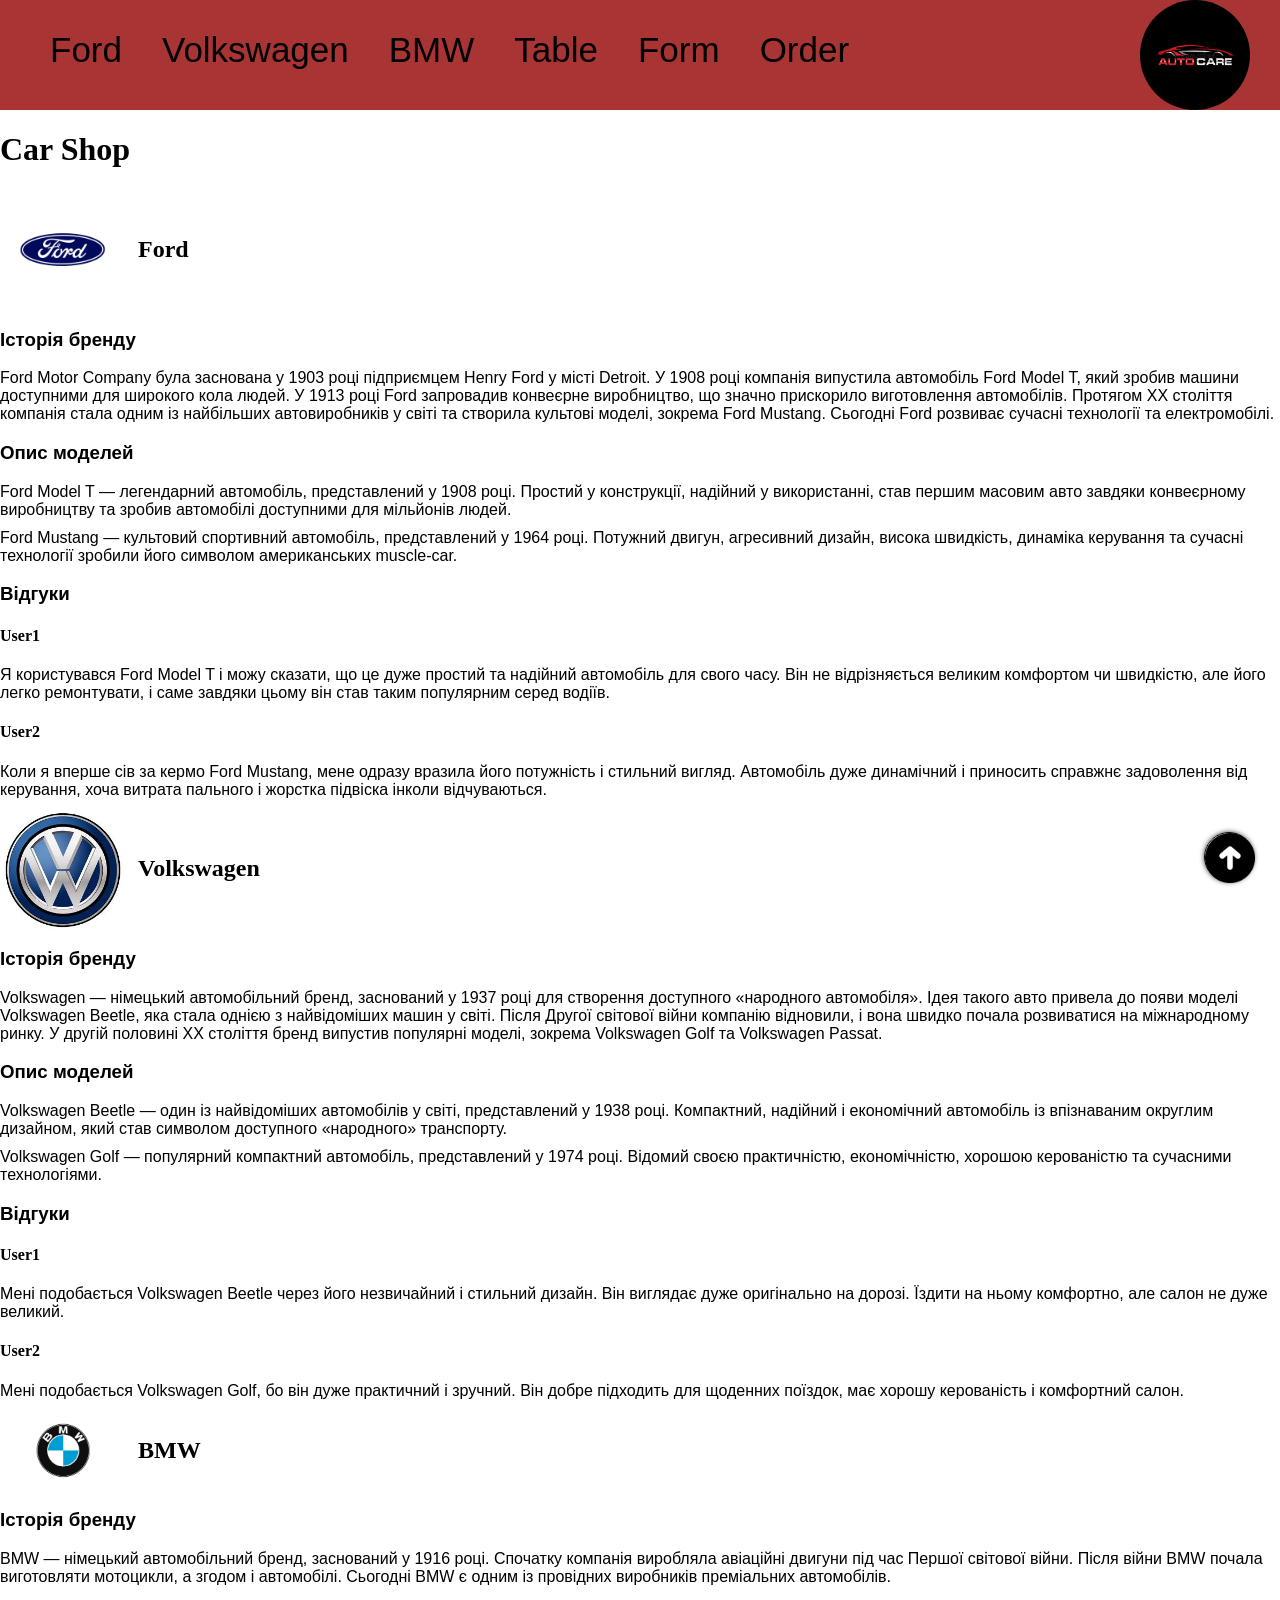
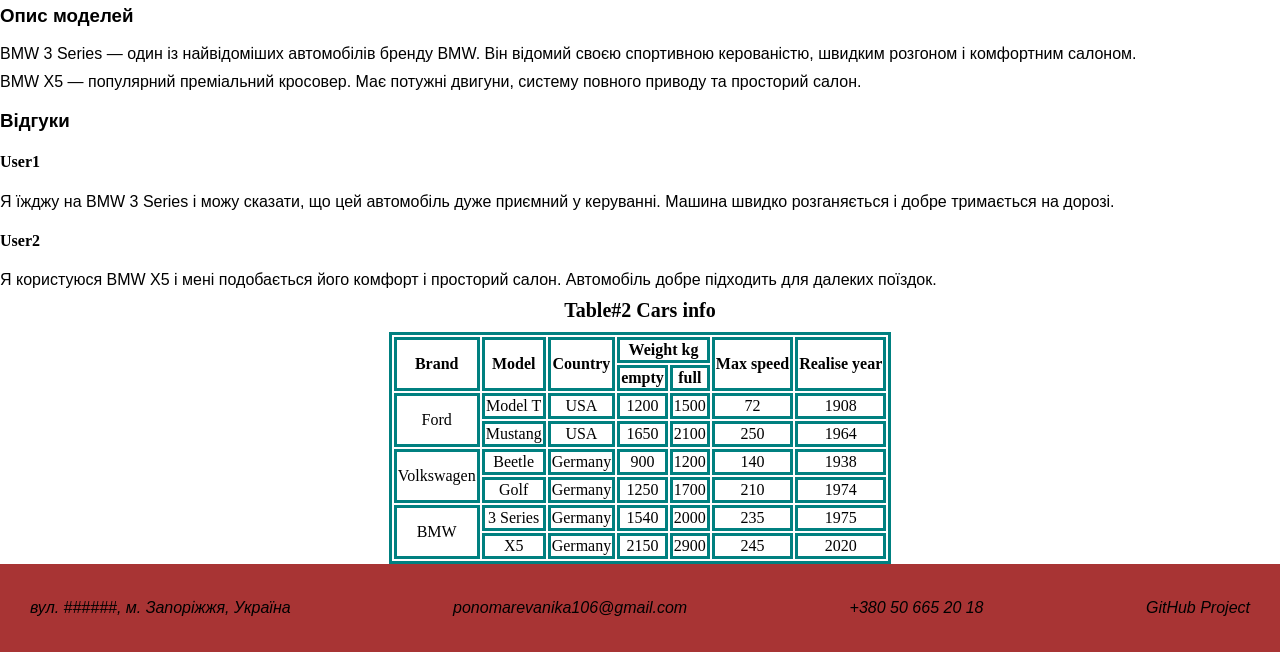
<file: index.html>
<!DOCTYPE html>
<html lang="en">
  <head>
    <meta charset="UTF-8" />
    <meta name="viewport" content="width=device-width, initial-scale=1.0" />
    <title>Car Shop</title>
    <link rel="stylesheet" href="assets/style.css" />
    <link rel="stylesheet" href="assets/table.css" />
    <link rel="shortcut icon" href="assets/icons8-car-16.png" type="image/png">
  </head>

  <body> 
    <header>
      <nav>
        <ul class="nav-list">
          <li><a href="#Ford" class="nav-link">Ford</a></li>
          <li><a href="#Volkswagen" class="nav-link">Volkswagen</a></li>
          <li><a href="#BMW" class="nav-link">BMW</a></li>
          <li><a href="#Table" class="nav-link">Table</a></li>
          <li><a href="form.html" class="nav-link">Form</a></li>
          <li><a href="order.html" class="nav-link">Order</a></li>
        </ul>
        <img src="assets/logo.png" alt="Logo" class="logo-img" />
      </nav>
    </header>

    <main>
      <div class="div-heading1">
        <h1>Car Shop</h1>
      </div>

      <article id="Ford">
        <div class="logo-title">
        <img src="assets/logo2.png" alt="Ford logo" class="car-logo" />
        <h2 class="brand-title">Ford</h2>
        </div>

        <section>
          <h3>Історія бренду</h3>
          <p class="brand-story">
            Ford Motor Company була заснована у 1903 році підприємцем Henry Ford у місті Detroit. 
            У 1908 році компанія випустила автомобіль Ford Model T, який зробив машини доступними 
            для широкого кола людей. У 1913 році Ford запровадив конвеєрне виробництво, що значно 
            прискорило виготовлення автомобілів. Протягом ХХ століття компанія стала одним із 
            найбільших автовиробників у світі та створила культові моделі, зокрема Ford Mustang. 
            Сьогодні Ford розвиває сучасні технології та електромобілі.
          </p>

          <h3>Опис моделей</h3>
          <p class="about-car">
            Ford Model T — легендарний автомобіль, представлений у 1908 році. 
            Простий у конструкції, надійний у використанні, став першим масовим авто 
            завдяки конвеєрному виробництву та зробив автомобілі доступними для мільйонів людей.
          </p>

          <p class="about-car">
            Ford Mustang — культовий спортивний автомобіль, представлений у 1964 році. 
            Потужний двигун, агресивний дизайн, висока швидкість, динаміка керування 
            та сучасні технології зробили його символом американських muscle-car.
          </p>

          <h3>Відгуки</h3>
          <h4 class="heading4">User1</h4>
          <p class="about-car">
            Я користувався Ford Model T і можу сказати, що це дуже простий та надійний
            автомобіль для свого часу. Він не відрізняється великим комфортом чи швидкістю,
            але його легко ремонтувати, і саме завдяки цьому він став таким популярним
            серед водіїв.
          </p>

          <h4 class="heading4">User2</h4>
          <p class="about-car">
            Коли я вперше сів за кермо Ford Mustang, мене одразу вразила його потужність
            і стильний вигляд. Автомобіль дуже динамічний і приносить справжнє задоволення
            від керування, хоча витрата пального і жорстка підвіска інколи відчуваються.
          </p>
        </section>
      </article>

      <article id="Volkswagen">
        <div class="logo-title">
        <img src="assets/Volkswagen.png" alt="Volkswagen logo" class="car-logo" />
        <h2 class="brand-title">Volkswagen</h2>
        </div>

        <section>
          <h3>Історія бренду</h3>
          <p class="brand-story">
            Volkswagen — німецький автомобільний бренд, заснований у 1937 році
            для створення доступного «народного автомобіля». Ідея такого авто
            привела до появи моделі Volkswagen Beetle, яка стала однією з
            найвідоміших машин у світі. Після Другої світової війни компанію
            відновили, і вона швидко почала розвиватися на міжнародному ринку.
            У другій половині ХХ століття бренд випустив популярні моделі,
            зокрема Volkswagen Golf та Volkswagen Passat.
          </p>

          <h3>Опис моделей</h3>
          <p class="about-car">
            Volkswagen Beetle — один із найвідоміших автомобілів у світі,
            представлений у 1938 році. Компактний, надійний і економічний
            автомобіль із впізнаваним округлим дизайном, який став символом
            доступного «народного» транспорту.
          </p>

          <p class="about-car">
            Volkswagen Golf — популярний компактний автомобіль,
            представлений у 1974 році. Відомий своєю практичністю,
            економічністю, хорошою керованістю та сучасними технологіями.
          </p>

          <h3>Відгуки</h3>
          <h4 class="heading4">User1</h4>
          <p class="about-car">
            Мені подобається Volkswagen Beetle через його незвичайний
            і стильний дизайн. Він виглядає дуже оригінально на дорозі.
            Їздити на ньому комфортно, але салон не дуже великий.
          </p>

          <h4 class="heading4">User2</h4>
          <p class="about-car">
            Мені подобається Volkswagen Golf, бо він дуже практичний
            і зручний. Він добре підходить для щоденних поїздок,
            має хорошу керованість і комфортний салон.
          </p>
        </section>
      </article>

      <article id="BMW">
        <div class="logo-title">
        <img src="assets/bmw-logo.png" alt="BMW logo" class="car-logo" />
        <h2 class="brand-title">BMW</h2>
        </div>

        <section>
          <h3>Історія бренду</h3>
          <p class="brand-story">
            BMW — німецький автомобільний бренд, заснований у 1916 році.
            Спочатку компанія виробляла авіаційні двигуни під час Першої
            світової війни. Після війни BMW почала виготовляти мотоцикли,
            а згодом і автомобілі. Сьогодні BMW є одним із провідних
            виробників преміальних автомобілів.
          </p>

          <h3>Опис моделей</h3>
          <p class="about-car">
            BMW 3 Series — один із найвідоміших автомобілів бренду BMW.
            Він відомий своєю спортивною керованістю, швидким розгоном
            і комфортним салоном.
          </p>

          <p class="about-car">
            BMW X5 — популярний преміальний кросовер.
            Має потужні двигуни, систему повного приводу
            та просторий салон.
          </p>

          <h3>Відгуки</h3>
          <h4 class="heading4">User1</h4>
          <p class="about-car">
            Я їжджу на BMW 3 Series і можу сказати, що цей автомобіль
            дуже приємний у керуванні. Машина швидко розганяється
            і добре тримається на дорозі.
          </p>

          <h4 class="heading4">User2</h4>
          <p class="about-car">
            Я користуюся BMW X5 і мені подобається його комфорт
            і просторий салон. Автомобіль добре підходить для
            далеких поїздок.
          </p>
        </section>
      </article>
      <section class="car-specs">

  
 <article id="Table">
 <table class="car">
  <caption>Table#2 Cars info</caption>

  <thead>
    <tr>
      <th rowspan="2">Brand</th>
      <th rowspan="2">Model</th>
      <th rowspan="2">Country</th>
      <th colspan="2">Weight kg</th>
      <th rowspan="2">Max speed</th>
      <th rowspan="2">Realise year</th>
    </tr>
    <tr>
      <th>empty</th>
      <th>full</th>
    </tr>
  </thead>

  <tbody>
    <tr>
      <td rowspan="2">Ford</td>
      <td>Model T</td>
      <td>USA</td>
      <td>1200</td>
      <td>1500</td>
      <td>72</td>
      <td>1908</td>
    </tr>
    <tr>
      <td>Mustang</td>
      <td>USA</td>
      <td>1650</td>
      <td>2100</td>
      <td>250</td>
      <td>1964</td>
    </tr>

    <tr>
      <td rowspan="2">Volkswagen</td>
      <td>Beetle</td>
      <td>Germany</td>
      <td>900</td>
      <td>1200</td>
      <td>140</td>
      <td>1938</td>
    </tr>
    <tr>
      <td>Golf</td>
      <td>Germany</td>
      <td>1250</td>
      <td>1700</td>
      <td>210</td>
      <td>1974</td>
    </tr>

    <tr>
      <td rowspan="3">BMW</td>
      <td>3 Series</td>
      <td>Germany</td>
      <td>1540</td>
      <td>2000</td>
      <td>235</td>
      <td>1975</td>
    </tr>
    <tr>
      <td>X5</td>
      <td>Germany</td>
      <td>2150</td>
      <td>2900</td>
      <td>245</td>
      <td>2020</td>
    </tr>
  </tbody>
</table>
</article>
</section>
    </main>

    <footer>
      <address class="data-address">
        <a href="https://maps.app.goo.gl/KRqbreQg1EkBh4TM7" class="data-link" target="_blank">
          вул. ######, м. Запоріжжя, Україна
        </a>
      </address>

      <address class="data-address">
        <a href="mailto:ponomarevanika106@gmail.com" class="data-link">
          ponomarevanika106@gmail.com
        </a>
      </address>

      <address class="data-address">
        <a href="tel:+380506652018" class="data-link">
          +380 50 665 20 18
        </a>
      </address>

      <address class="data-address">
        <a href="https://github.com/ponomarevanika106-web/Car-Shop" class="data-link" target="_blank">
          GitHub Project
        </a>
      </address>
    </footer>
    <div class="top">
    <a href="#top">
      <img src="assets/44603.png" alt="up" class="top-img" >
    </a>
  </div>
 </body>
</html>
</file>
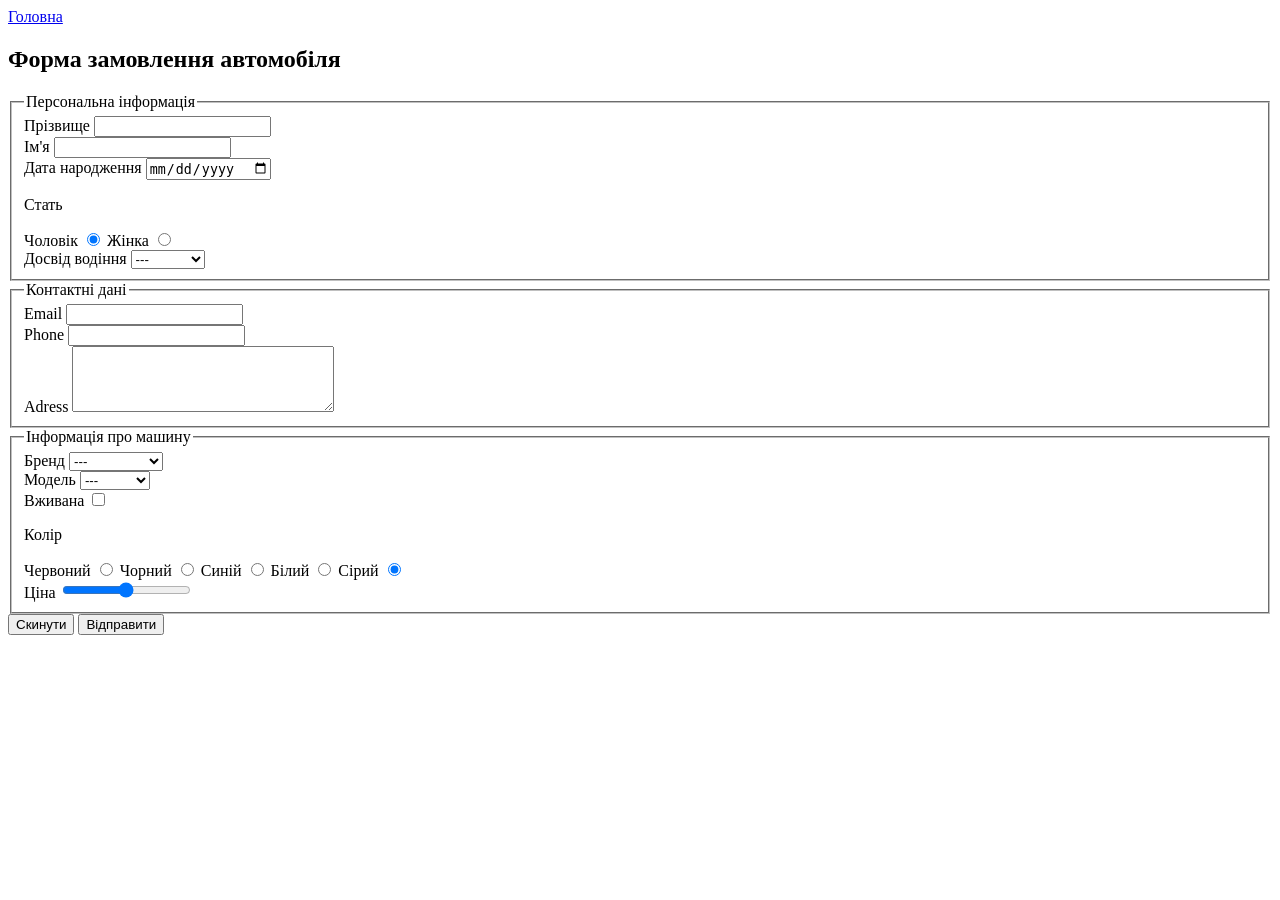
<file: form.html>
<!DOCTYPE html>
<html lang="uk">
<head>
    <meta charset="UTF-8">
    <title>Форма замовлення авто</title>
</head>
<body>
    <a href="index.html">Головна</a> 
    <h2>Форма замовлення автомобіля</h2>
    <form>

        <!-- personal info -->
        <fieldset>
            <legend>Персональна інформація</legend>

            <div>
                <label for="last-name">Прізвище </label>
                <input type="text" id="last-name" required>
            </div>

            <div>
                <label for="first-name">Ім'я </label>
                <input type="text" id="first-name" required>
            </div>

            <div>
                <label for="birthday">Дата народження </label>
                <input type="date" id="birthday" required>
            </div>

            <div>
                <p>Стать</p>
                <label for="male">Чоловік</label>
                <input type="radio" name="gender" id="male" checked>

                <label for="female">Жінка</label>
                <input type="radio" name="gender" id="female">
            </div>

            <div>
                <label for="drive-experience">Досвід водіння </label>
                <select id="drive-experience" required>
                    <option value="">---</option>
                    <option value="1 year">1 year</option>
                    <option value="2 years">2 years</option>
                    <option value="3+ years">3+ years</option>
                </select>
            </div>

        </fieldset>

        <!-- contacts -->
        <fieldset>
            <legend>Контактні дані</legend>

            <div>
                <label for="email">Email </label>
                <input type="email" id="email" required>
            </div>

            <div>
                <label for="phone">Phone </label>
                <input type="tel" id="phone" required>
            </div>

            <div>
                <label for="adress">Adress </label>
                <textarea id="adress" rows="4" cols="30" required></textarea>
            </div>

        </fieldset>

        <!-- car info -->
        <fieldset>
            <legend>Інформація про машину</legend>

            <div>
                <label for="brand">Бренд</label>
                <select id="brand" required>
                    <option value="">---</option>
                    <option value="BMW">BMW</option>
                    <option value="Audi">Audi</option>
                    <option value="Toyota">Toyota</option>
                    <option value="Volkswagen">Volkswagen</option>
                </select>
            </div>

            <div>
                <label for="model">Модель</label>
                <select id="model" required>
                    <option value="">---</option>
                    <option value="Model 1">Model 1</option>
                    <option value="Model 2">Model 2</option>
                </select>
            </div>

            <div>
                <label for="used">Вживана</label>
                <input type="checkbox" id="used">
            </div>

            <div>
                <p>Колір</p>

                <label for="red">Червоний</label>
                <input type="radio" name="color" id="red">

                <label for="black">Чорний</label>
                <input type="radio" name="color" id="black">

                <label for="blue">Синій</label>
                <input type="radio" name="color" id="blue">

                <label for="white">Білий</label>
                <input type="radio" name="color" id="white">

                <label for="grey">Сірий</label>
                <input type="radio" name="color" id="grey" checked>
            </div>

            <div>
                <label for="price">Ціна</label>
                <input type="range" id="price" min="5000" max="100000">
            </div>

        </fieldset>

        <!-- buttons -->
        <div>
            <input type="reset" value="Скинути">
            <input type="submit" value="Відправити">
        </div>

    </form>

</body>
</html>
</file>
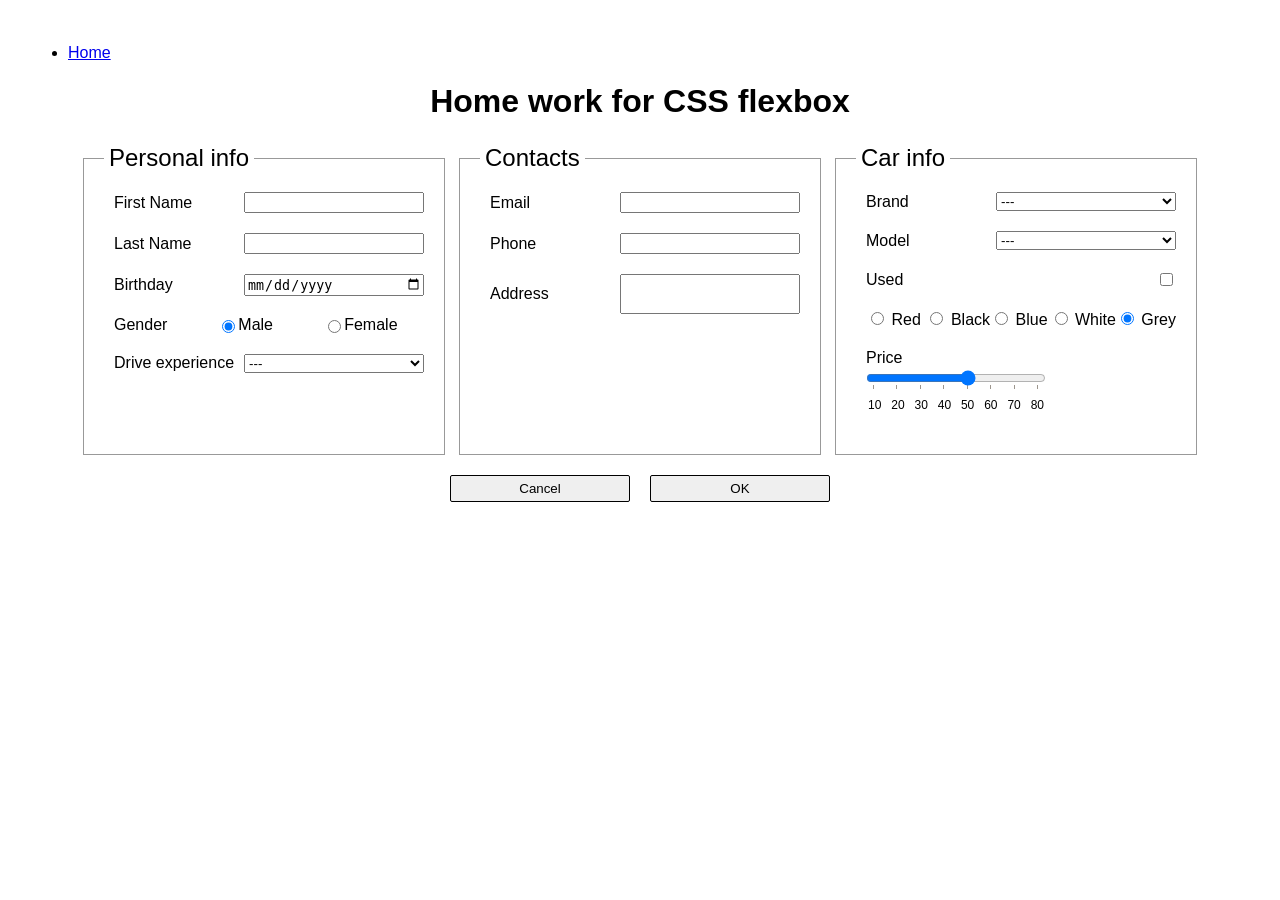
<file: order.html>
<!doctype html>
<html lang="uk">
<head>
  <meta charset="UTF-8" />
  <meta name="viewport" content="width=device-width, initial-scale=1.0" />
  <title>CSS Flexbox Homework</title>
  <link rel="stylesheet" href="/assets/order.css" />
</head>

<body>
<header>
  <nav>
    <ul class="nav-list">
      <li><a href="index.html" class="nav-link">Home</a></li>
    </ul>
  </nav>
</header>

<main>
<form>
<h1>Home work for CSS flexbox</h1>
<section class="container">

  <!-- Personal Info -->
  <fieldset class="personal-info">
    <legend>Personal info</legend>

    <div class="field">
      <label for="first-name">First Name</label>
      <input type="text" id="first-name" required />
    </div>

    <div class="field">
      <label for="last-name">Last Name</label>
      <input type="text" id="last-name" required />
    </div>

    <div class="field">
      <label for="birthday">Birthday</label>
      <input type="date" id="birthday" required />
    </div>

    <div class="field">
      <label>Gender</label>
      <div class="inline">
        <label><input type="radio" name="radio" checked /> Male</label>
        <label><input type="radio" name="radio" /> Female</label>
      </div>
    </div>

    <div class="field">
      <label for="drive-experience">Drive experience</label>
      <select id="drive-experience" required>
        <option value="">---</option>
        <option>expent</option>
        <option>more than 10</option>
        <option>5-10</option>
        <option>2-5</option>
        <option>less than 2</option>
        <option>beginner</option>
      </select>
    </div>
  </fieldset>

  <!-- Contacts -->
  <fieldset class="contact-data">
    <legend>Contacts</legend>

    <div class="field">
      <label for="email">Email</label>
      <input type="email" id="email" required />
    </div>

    <div class="field">
      <label for="phone">Phone</label>
      <input type="tel" id="phone" required />
    </div>

    <div class="field">
  <label for="address">Address</label> <textarea id="address" required></textarea>
</div>

  </fieldset>

  <!-- Car info -->
  <fieldset>
    <legend>Car info</legend>

    <div class="field">
      <label for="brand">Brand</label>
      <select id="brand" required>
        <option value="">---</option>
        <option>Ford</option>
        <option>Volkswagen</option>
        <option>BMW</option>
      </select>
    </div>

    <div class="field">
      <label for="model">Model</label>
      <select id="model" required>
        <option value="">---</option> 
        <option>Ford Model T</option>
        <option>Ford Mustang</option>
        <option>Volkswagen Beetle  </option>
        <option>Volkswagen Golf  </option>
        <option>BMW 3 Series </option>
        <option>BMW X5</option>
      </select>
    </div>

<div class="field">
  <label for="used">Used</label>
  <input type="checkbox" id="used">
</div>

<div class="field colors">
  <label><input type="radio" name="color" /> Red</label>
  <label><input type="radio" name="color" /> Black</label>
  <label><input type="radio" name="color" /> Blue</label>
  <label><input type="radio" name="color" /> White</label>
  <label><input type="radio" name="color" checked /> Grey</label>
</div>

<div class="field price-container">
  <label for="price">Price</label>
  <div class="range-wrapper">
    <input type="range" id="price" min="10" max="80" step="10" list="tickmarks">
    <datalist id="tickmarks">
      <option value="10" label="10"></option>
      <option value="20">20</option>
      <option value="30">30</option>
      <option value="40">40</option>
      <option value="50">50</option>
      <option value="60">60</option>
      <option value="70">70</option>
      <option value="80">80</option>
    </datalist>
  </div>
</div>


  </fieldset>

</section>

<!-- Buttons -->
<section class="buttons">
  <input type="reset" value="Cancel" />
  <input type="submit" value="OK" />
</section>

</form>
</main>

</body>
</html>
</file>
<file: assets/style.css>
* {
  box-sizing: border-box;
}
body {
  margin: 0;
}
/* header*/
nav {
  display: flex;
  justify-content: space-between;
  background-color: hsl(0, 53%, 43%);
}
.nav-list {
    margin-top: 30px;
    display: flex;
    justify-content: space-around;
    gap: 20px;
    list-style: none;
}

.nav-link {
  font-family: Impact, Haettenschweiler, 'Arial Narrow Bold', sans-serif;
  font-size: 35px;
  padding: 5px 10px;
  border-radius: 10px;
  text-decoration: none;
  color: black;
}

.logo-img {
  position: relative;
  right: 30px;
  width: 110px;
  border-radius: 50%;
}

/*main */

.main {
  margin: 0;
}
.car-logo {
    width: 120px;
}
.logo-title {
  display: flex;
  padding-left: 3px;
  gap: 15px;
  align-items: center;
}
.brand-story {
  margin: 10px 0;
   font-family: Verdana, Geneva, Tahoma, sans-serif;
}
.about-car {
   margin: 10px 0;
   font-family: Verdana, Geneva, Tahoma, sans-serif;
}
h3 {
    font-family: 'Franklin Gothic Medium', 'Arial Narrow', Arial, sans-serif;
}
/* footer*/
footer {
  display: flex;
  justify-content: space-between;
  background-color: hsl(0, 53%, 43%);
  padding: 30px;
  align-items: center;
  font-family: Impact, Haettenschweiler, 'Arial Narrow Bold', sans-serif;
  gap: 20px;
}
.data-address {
  display: flex;
  align-items: center;
  justify-content: center;
  flex-direction: column;
}
.data-link {
  text-decoration: none;
  color: black;
  cursor: pointer;
  padding: 5px 0;
}
/*top */
.top {
  position: fixed;
  right: 2%;
  bottom: 2%;
  max-width: 50px;
  max-height: 50px;
  box-shadow: 0 0 5px rgba(0, 0, 0, 0.785);
  border: 1px solid black;
  border-radius: 50%;
}

.top:hover {
  background-color: rgb(235, 235, 235);
  transition: 0.3s;
}

.top-img {
  width: 50px;
}
</file>
<file: assets/table.css>
.car {         
    margin: 0 auto;
    border: 3px solid teal;
}

.car th,
.car td{
    border: 3px solid teal;
    text-align: center;
}

.car caption{
    font-size: 20px;
    margin-bottom: 10px;
    font-weight: bold;
}
</file>
<file: assets/order.css>
/* Общие стили */
body {
  font-family: Arial, Helvetica, sans-serif;
  padding: 20px;
}

h1 {
  text-align: center;
  margin-bottom: 24px;
}

/* Контейнер с 3 колонками */
.container {
  display: flex;
  justify-content: center;
  gap: 10px; 
  margin-top: 15px;
  align-items: stretch;
}

/* Fieldset (блоки) */
fieldset {
  border: 1px solid #999;
  padding: 20px;
  display: flex;
  flex-direction: column;
  width: 320px;
  justify-content: flex-start;
}

/* Заголовок блока */
legend {
  padding: 0 5px;
  font-size: 24px;
}

/* Поля */
.field {
  display: flex;
  align-items: center;
  margin-bottom: 20px;
  justify-content: space-between;
  flex: 0; 
  margin-left: 10px;
}

label {
  font-size: 16px;
  min-width: auto;
  flex: 1;
  white-space: nowrap;
}

input:not([type="radio"]):not([type="checkbox"]), 
select, 
textarea {
  flex: 0 0 180px;
}

input[type="text"],
input[type="email"],
input[type="tel"],
input[type="date"],
select,
textarea {
  width: 160px; 
  box-sizing: border-box;
}

/* textarea */
textarea {
  height: 40px;
  resize: none;
}

/* Радио и inline элементы */
.inline {
 display: flex;
  gap: 5px;
  flex: 2;
  justify-content: flex-start;
  font-size: 13px;
}

.inline label {
  display: flex;
  align-items: center;
  white-space: nowrap;
}

/* Стили для шкалы Price */
.price-container {
  flex-direction: column;
  align-items: flex-start;
}

.range-wrapper {
  width: 180px;
}

input[type="range"] {
  width: 100%;
  margin: 0;
}

datalist {
  display: flex;
  justify-content: space-between;
  font-size: 12px;
  width: 100%;
  padding-top: 5px;
}

/* Кнопки */
.buttons {
  display: flex;
  justify-content: center;
  gap: 20px;
  margin-top: 20px;
}

.buttons input {
  padding: 5px 15px;
  cursor: pointer;
  border: 1px solid #000000;
  border-radius: 2px;
  min-width: 50px;
}
</file>
